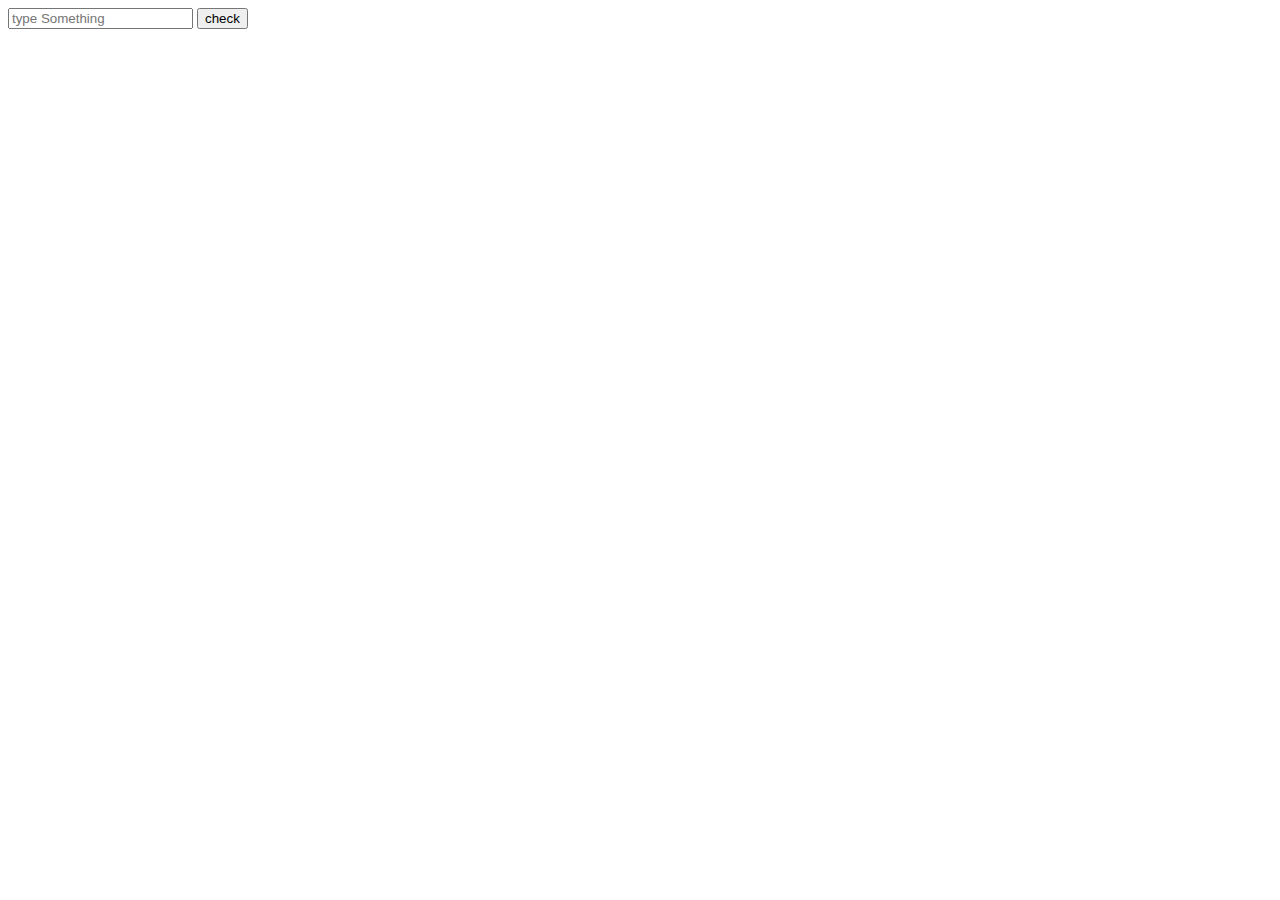
<file: form.html>
<!DOCTYPE html>
<html lang="en">
<head>
    <meta charset="UTF-8">
    <meta name="viewport" content="width=device-width, initial-scale=1.0">
    <title>form</title>
</head>
<body>
    <form action="">
        <input type="text" placeholder="type Something" id="input">
        <button onclick="valid()">check</button>
    </form>

    <script src="js/logic.js"></script>
</body>
</html>
</file>
